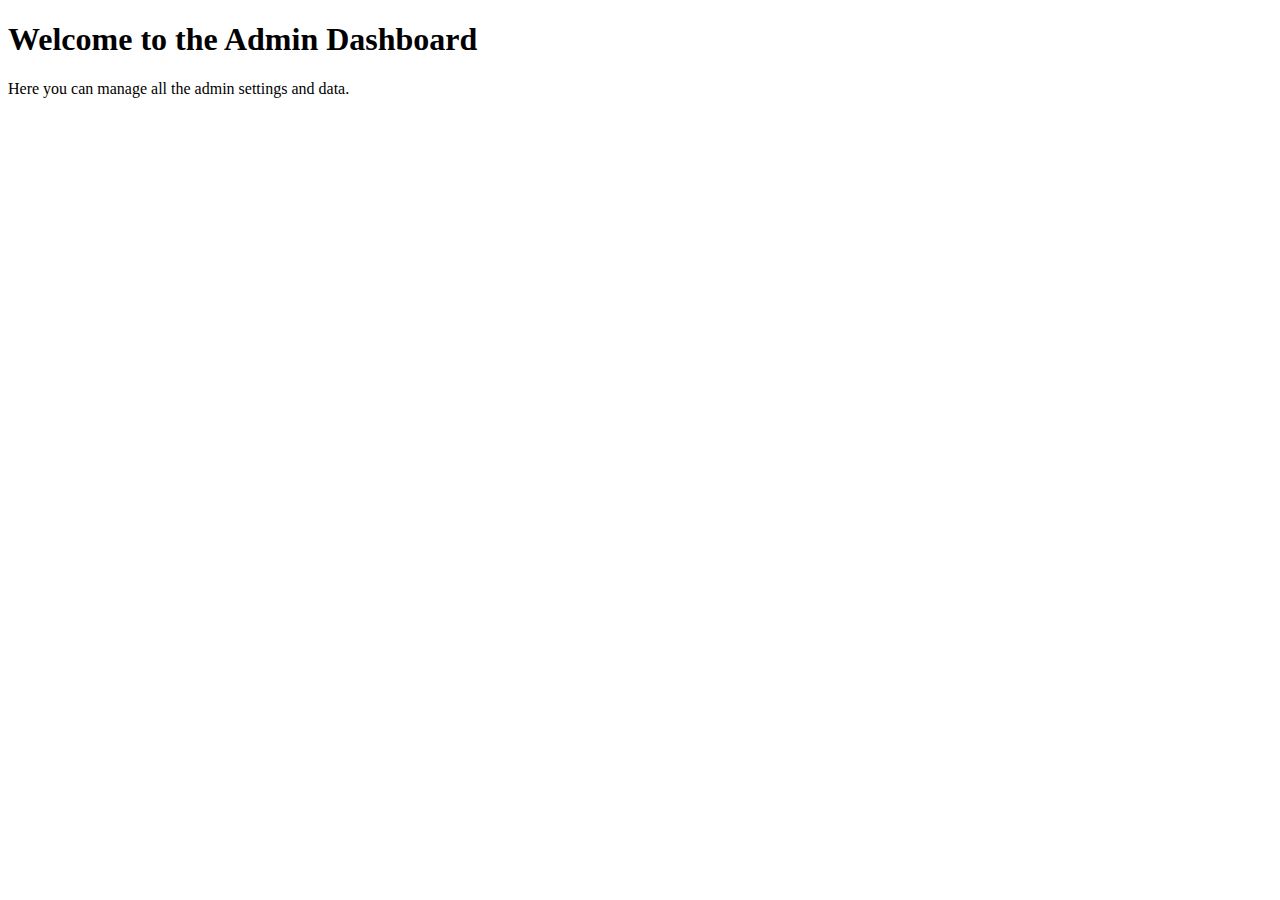
<file: shifts/templates/shifts/admin_dashboard.html>
<!-- shifts/templates/shifts/admin_dashboard.html -->

<!DOCTYPE html>
<html lang="en">
<head>
    <meta charset="UTF-8">
    <meta name="viewport" content="width=device-width, initial-scale=1.0">
    <title>Admin Dashboard</title>
</head>
<body>
    <h1>Welcome to the Admin Dashboard</h1>
    <p>Here you can manage all the admin settings and data.</p>
    
    <!-- You can add more content as needed -->
</body>
</html>
</file>
